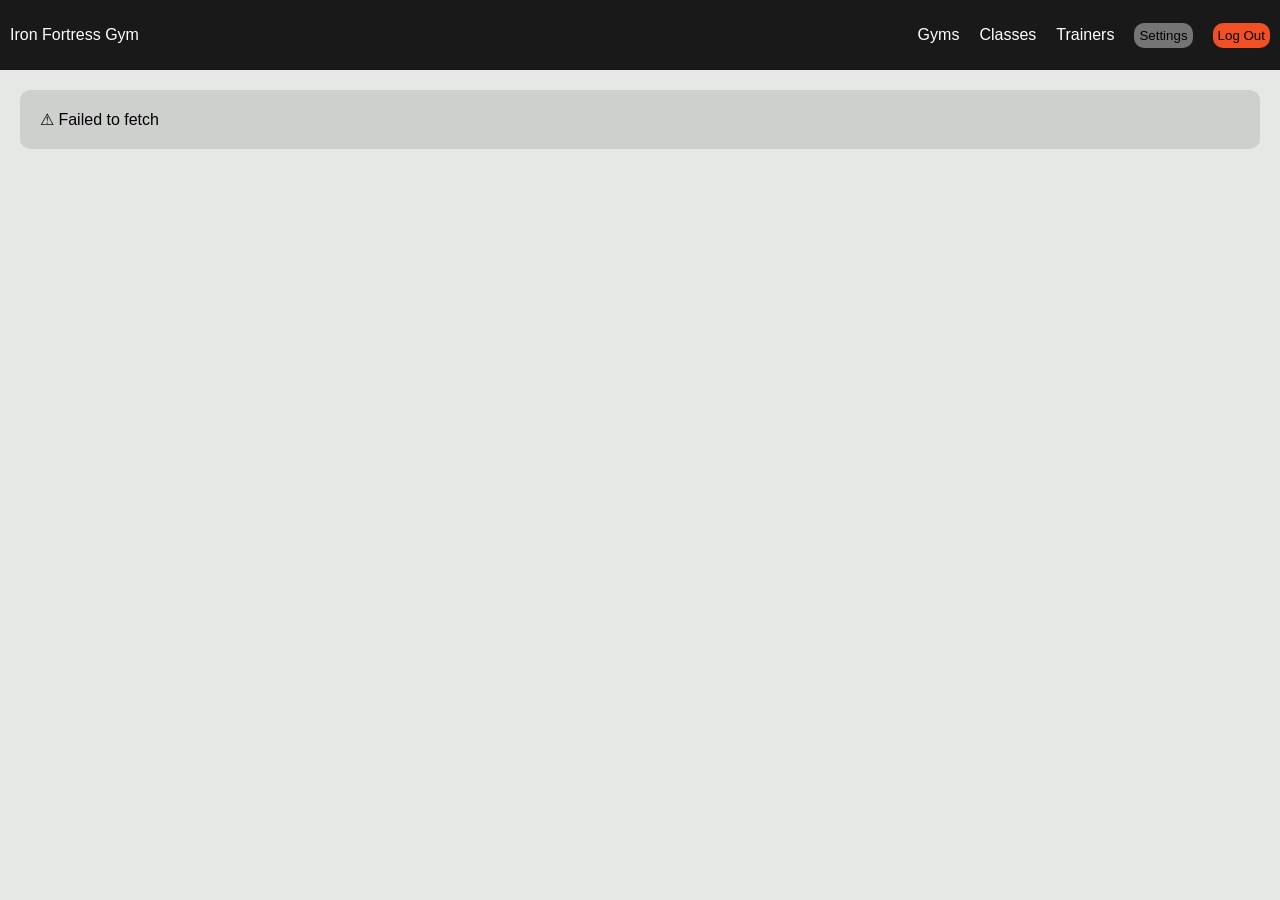
<file: ui/index.html>
<!DOCTYPE html>
<html lang="en">
<head>
    <meta charset="UTF-8">
    <meta name="viewport" content="width=device-width, initial-scale=1.0">
    <title>Classes</title>
    <script type="module" src="./app.js" defer></script>
    <link rel="stylesheet" href="./styles.css">
</head>
<body>
    <nav>
        <div>Iron Fortress Gym</div>
        <div>
            <div>Gyms</div>
            <div>Classes</div>
            <div>Trainers</div>
            <div><button class="gray-button">Settings</button></div>
            <div><button class="red-button">Log Out</button></div>
        </div>
    </nav>
    <div id="container">
        <div id="app">
            Final Project
        </div>
    </div>

</body>
</html>
</file>
<file: ui/styles.css>
:root{
    --dark1: #191919;
    --dark2: #757575;
    --accent: #F15025;
    --light1: #FFFFFF;
    --light2: #E6E8E6;
    --light3: #CED0CE;
}

*{
    margin: 0;
    padding: 0;
    font-family: Arial, Helvetica, sans-serif;
}

nav{
    display: flex;
    justify-content: space-between;
    align-items: center;
    background-color: var(--dark1);
    padding: 10px;
    color: var(--light1);
    height: 50px;
}

nav div{
    display: flex;
    gap: 20px;
    align-items: center;
}

.red-button{
    padding: 5px;
    background-color: var(--accent);
    border-radius: 10px;
    border: 0;
}

.gray-button{
    padding: 5px;
    background-color: var(--dark2);
    border-radius: 10px;
    border: 0;
}

button:hover{
    cursor: pointer;
}

nav div:hover{
    cursor: pointer;
}

#container{
    height: calc(100vh - 110px);
    background-color: var(--light2);
    padding: 20px;
}

#app{
    display: flex;
    flex-direction: column;
    gap: 30px;
    border-radius: 10px;
    background-color: var(--light3);
    padding: 20px;
}
/* 
.table-content{
    display: grid;
    grid-template-columns: 1fr 1fr 1fr 1fr 1fr 1fr;
}

.table-headers{
    display: grid;
    grid-template-columns: 1fr 1fr 1fr 1fr 1fr 1fr;
} */


.table {
    width: 100%;
    background: var(--light1);
    border-radius: 10px;
    overflow: hidden;
    box-shadow: 0 4px 12px rgba(0,0,0,0.1);
    font-family: Arial, Helvetica, sans-serif;
}

.table-headers {
    display: grid;
    grid-template-columns: repeat(4, 1fr);
    background: var(--dark1);
    color: var(--light1);
    padding: 12px;
    font-weight: bold;
    font-size: 0.9rem;
}

.table-content {
    display: grid;
}

.table-content > * {
    display: grid;
    grid-template-columns: repeat(4, 1fr);
    padding: 12px;
    border-bottom: 1px solid var(--light3);
    align-items: center;
}

.table-content > *:nth-child(even) {
    background: var(--light2);
}

.table-content strong {
    color: var(--dark1);
}

.table-content span:last-child {
    font-weight: bold;
    color: var(--accent);
}

.metadata{
    display: flex;
    gap: 10px;
    width: 100%;
    justify-content: center;
    align-items: center;
}

.icon{
    border-radius: 50%;
    height: 30px;
    width: 30px;
    display: flex;
    justify-content: center;
    align-items: center;
}

.icon-enabled:hover{
    background-color: var(--accent);
    cursor: pointer;
}

.icon-disabled{
    color: var(--dark2);
}
</file>
